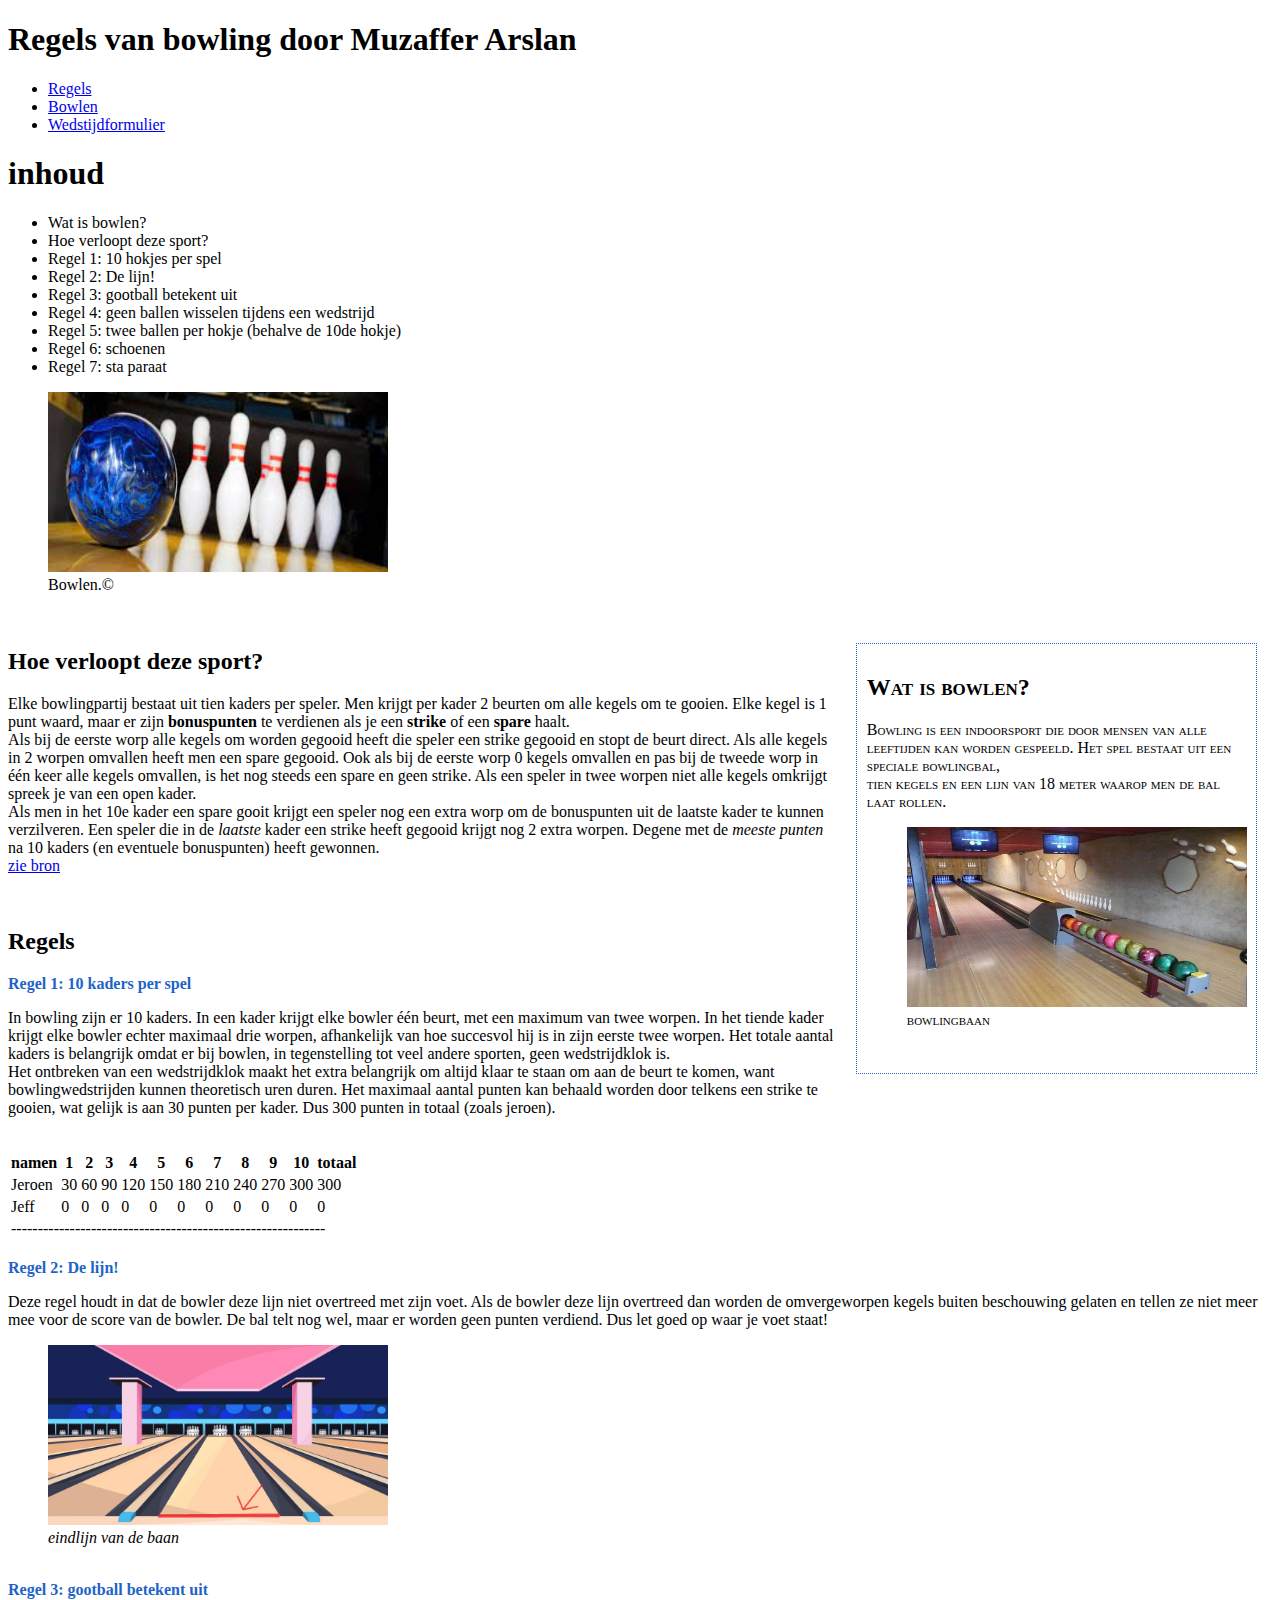
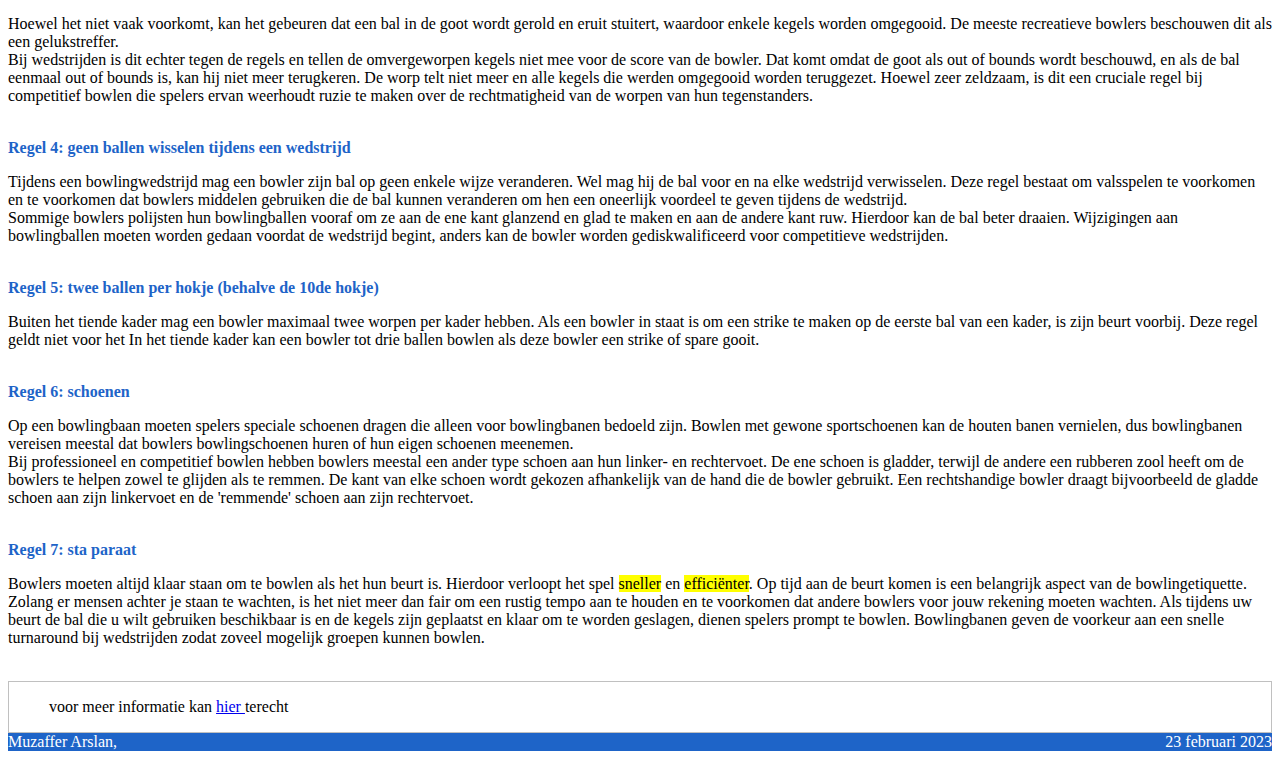
<file: index.html>
<!DOCTYPE html>
<html lang="nl-BE">

<head>
    <title>
        site van Muzaffer Arslan
    </title>
    <meta charset="utf-8">
    <meta name="viewport" content="width=device-width, initial-scale=1">
    <link href="https://cdn.jsdelivr.net/npm/bootstrap@5.3.0-alpha1/dist/css/bootstrap.min.css" rel="stylesheet"
        integrity="sha384-GLhlTQ8iRABdZLl6O3oVMWSktQOp6b7In1Zl3/Jr59b6EGGoI1aFkw7cmDA6j6gD" crossorigin="anonymous">
    <link rel="stylesheet" href="ugent.css" />


</head>

<body>
    <div class="container">
        <div class="row">
            <div class="col-md-12">
                <header>
                    <h1 id="titel">
                        Regels van bowling door Muzaffer Arslan
                    </h1>
                    <nav>
                        <ul>
                            <li>
                                <a href="#regels">Regels</a>
                            </li>
                            <li>
                                <a href="index.html">Bowlen</a>
                            </li>
                            <li>
                                <a href="wedstrijdformulier.html">Wedstijdformulier</a>
                            </li>
                        </ul>
                    </nav>
                </header>


                <h1>
                    inhoud
                </h1>
                <section>
                    <ul>
                        <li>Wat is bowlen?</li>
                        <li>Hoe verloopt deze sport?</li>
                        <li>Regel 1: 10 hokjes per spel</li>
                        <li>Regel 2: De lijn!</li>
                        <li>Regel 3: gootball betekent uit</li>
                        <li>Regel 4: geen ballen wisselen tijdens een wedstrijd</li>
                        <li>Regel 5: twee ballen per hokje (behalve de 10de hokje)</li>
                        <li>Regel 6: schoenen</li>
                        <li>Regel 7: sta paraat</li>
                    </ul>
                </section>

                <figure>
                    <img src="afbeeldingen/bowlen.jfif" class="rounded-3" alt="foto van een bowlingbal">
                    <figcaption> Bowlen.&#169; </figcaption>
                </figure>
                <br>

                <aside id="aside">
                    <h2>Wat is bowlen?
                    </h2>
                    <p>
                        Bowling is een indoorsport die door mensen van alle leeftijden kan
                        worden gespeeld. Het spel bestaat uit een speciale bowlingbal,
                        <br>
                        tien kegels en een lijn van 18 meter waarop men de bal laat rollen.
                    </p>
                    <figure>
                        <img src="afbeeldingen/bowlingbaan.jpg" class="rounded-3" alt="foto van een bowlingbaan">
                        <figcaption>bowlingbaan</figcaption>
                    </figure>
                    <br>
                </aside>


                <section>
                    <h2>
                        Hoe verloopt deze sport?
                    </h2>
                    <p>
                        Elke bowlingpartij bestaat uit tien kaders per speler. Men krijgt per
                        kader 2 beurten om alle kegels om te gooien. Elke kegel is 1 punt waard,
                        maar er zijn <strong>bonuspunten </strong> te verdienen als je een <strong>strike </strong> of
                        een
                        <strong>
                            spare</strong>
                        haalt.
                        <br>
                        Als bij de eerste worp alle kegels om worden gegooid heeft die speler
                        een strike gegooid en stopt de beurt direct. Als alle kegels in 2 worpen
                        omvallen heeft men een spare gegooid. Ook als bij de eerste worp 0 kegels
                        omvallen en pas bij de tweede worp in één keer alle kegels omvallen, is het nog steeds
                        een spare en geen strike.
                        Als een speler in twee worpen niet alle
                        kegels omkrijgt spreek je van een open kader.

                        <br>
                        Als men in het 10e kader een
                        spare gooit krijgt een speler nog een extra worp om de bonuspunten uit de
                        laatste kader te kunnen verzilveren. Een speler die in de <em>laatste </em> kader een
                        strike heeft gegooid krijgt nog 2 extra worpen. Degene met de <em> meeste
                            punten </em> na 10 kaders (en eventuele bonuspunten) heeft gewonnen.
                        <br>
                        <a href="https://www.sport-informatie.nl/algemeen/hoe-werkt-bowlen-en-wat-zijn-de-spelregels/ ">zie
                            bron</a>

                    </p>
                    <br>
                </section>

                <section>
                    <a name="regels">
                        <h2> Regels</h2>
                    </a>

                    <b class="regels">
                        Regel 1: 10 kaders per spel
                    </b>

                    <p>
                        In bowling zijn er 10 kaders. In een kader krijgt elke bowler één beurt, met een maximum van
                        twee
                        worpen. In het tiende kader krijgt elke bowler echter maximaal drie worpen, afhankelijk van hoe
                        succesvol
                        hij is
                        in zijn eerste twee worpen. Het totale aantal kaders is belangrijk omdat er bij bowlen, in
                        tegenstelling
                        tot
                        veel
                        andere sporten, geen wedstrijdklok is.

                        <br>
                        Het ontbreken van een wedstrijdklok maakt het extra belangrijk om
                        altijd
                        klaar te staan om aan de beurt te komen, want bowlingwedstrijden kunnen theoretisch uren duren.
                        Het
                        maximaal
                        aantal punten kan behaald worden door telkens een strike te gooien, wat gelijk is aan 30 punten
                        per
                        kader.
                        Dus
                        300
                        punten in totaal (zoals jeroen).
                    </p>
                    <br>

                    <table>
                        <tr>
                            <th>namen</th>
                            <th>1</th>
                            <th>2</th>
                            <th>3</th>
                            <th>4</th>
                            <th>5</th>
                            <th>6</th>
                            <th>7</th>
                            <th>8</th>
                            <th>9</th>
                            <th>10</th>
                            <th>totaal</th>
                        </tr>
                        <tr>
                            <td>Jeroen</td>
                            <td>30</td>
                            <td>60</td>
                            <td>90</td>
                            <td>120</td>
                            <td>150</td>
                            <td>180</td>
                            <td>210</td>
                            <td>240</td>
                            <td>270</td>
                            <td>300</td>
                            <td>300</td>

                        </tr>
                        <tr>
                            <td>Jeff</td>
                            <td>0</td>
                            <td>0</td>
                            <td>0</td>
                            <td>0</td>
                            <td>0</td>
                            <td>0</td>
                            <td>0</td>
                            <td>0</td>
                            <td>0</td>
                            <td>0</td>
                            <td>0</td>

                        </tr>
                        <!-- Jeroen heeft een perfecte scoren en Jeff heeft hulp nodig-->
                        <tr>
                            <td colspan="12">-----------------------------------------------------------</td>
                        </tr>
                    </table>
                    <br>

                    <b class="regels">
                        Regel 2: De lijn!
                    </b>

                    <p>
                        Deze regel houdt in dat de bowler deze lijn niet overtreed met zijn voet. Als de bowler deze
                        lijn overtreed dan worden de omvergeworpen kegels buiten beschouwing gelaten en tellen ze niet
                        meer mee voor de score van de bowler. De bal telt nog wel, maar er worden geen punten
                        verdiend. Dus let goed op waar je voet staat!
                    </p>
                    <figure>
                        <img src="afbeeldingen/bowlingbaanlijn.jpg" class="rounded-3" alt="aanduiding van lijn">
                        <figcaption>eindlijn van de baan</figcaption>
                    </figure>
                    <br>

                    <b class="regels">
                        Regel 3: gootball betekent uit
                    </b>
                    <p>
                        Hoewel het niet vaak voorkomt, kan het gebeuren dat een bal in de goot wordt gerold en eruit
                        stuitert,
                        waardoor enkele kegels worden omgegooid. De meeste recreatieve bowlers beschouwen dit als een
                        gelukstreffer.

                        <br>
                        Bij wedstrijden is dit echter tegen de regels en tellen de omvergeworpen kegels niet mee voor de
                        score
                        van
                        de bowler. Dat komt omdat de goot als out of bounds wordt beschouwd, en als de bal eenmaal out
                        of
                        bounds
                        is,
                        kan hij niet meer terugkeren. De worp telt niet meer en alle kegels die werden omgegooid worden
                        teruggezet.
                        Hoewel zeer zeldzaam, is dit een cruciale regel bij competitief bowlen die spelers ervan
                        weerhoudt
                        ruzie
                        te
                        maken over de rechtmatigheid van de worpen van hun tegenstanders.
                    </p>
                    <br>

                    <b class="regels">
                        Regel 4: geen ballen wisselen tijdens een wedstrijd
                    </b>
                    <p>
                        Tijdens een bowlingwedstrijd mag een bowler zijn bal op geen enkele wijze veranderen. Wel mag
                        hij de
                        bal
                        voor en na elke wedstrijd verwisselen. Deze regel bestaat om valsspelen te voorkomen en te
                        voorkomen
                        dat
                        bowlers
                        middelen gebruiken die de bal kunnen veranderen om hen een oneerlijk voordeel te geven tijdens
                        de
                        wedstrijd.

                        <br>
                        Sommige
                        bowlers polijsten hun bowlingballen vooraf om ze aan de ene kant glanzend en glad te maken en
                        aan de
                        andere
                        kant ruw. Hierdoor kan de bal beter draaien. Wijzigingen aan bowlingballen moeten worden gedaan
                        voordat
                        de
                        wedstrijd begint, anders kan de bowler worden gediskwalificeerd voor competitieve wedstrijden.
                    </p>
                    <br>

                    <b class="regels">
                        Regel 5: twee ballen per hokje (behalve de 10de hokje)
                    </b>
                    <p>
                        Buiten het tiende kader mag een bowler maximaal twee worpen per kader hebben. Als een bowler in
                        staat is
                        om
                        een strike te maken op de eerste bal van een kader, is zijn beurt voorbij. Deze regel geldt niet
                        voor
                        het
                        In het tiende kader kan een bowler tot drie ballen bowlen als deze bowler een strike of spare
                        gooit.
                    </p>
                    <br>

                    <b class="regels">
                        Regel 6: schoenen
                    </b>
                    <p>
                        Op een bowlingbaan moeten spelers speciale schoenen dragen die alleen voor bowlingbanen bedoeld
                        zijn.
                        Bowlen
                        met
                        gewone sportschoenen kan de houten banen vernielen, dus bowlingbanen vereisen meestal dat
                        bowlers
                        bowlingschoenen huren of hun eigen schoenen meenemen.

                        <br>
                        Bij professioneel en competitief bowlen hebben
                        bowlers
                        meestal een ander type schoen aan hun linker- en rechtervoet. De ene schoen is gladder, terwijl
                        de
                        andere
                        een
                        rubberen zool heeft om de bowlers te helpen zowel te glijden als te remmen. De kant van elke
                        schoen
                        wordt
                        gekozen afhankelijk van de hand die de bowler gebruikt. Een rechtshandige bowler draagt
                        bijvoorbeeld
                        de
                        gladde
                        schoen aan zijn linkervoet en de 'remmende' schoen aan zijn rechtervoet.
                    </p>
                    <br>

                    <b class="regels">
                        Regel 7: sta paraat
                    </b>
                    <p>
                        Bowlers moeten altijd klaar staan om te bowlen als het hun beurt is. Hierdoor verloopt het spel
                        <mark>sneller</mark>
                        en
                        <mark>efficiënter</mark>. Op tijd aan de beurt komen is een belangrijk aspect van de
                        bowlingetiquette.

                        <br>
                        Zolang er
                        mensen
                        achter je staan te wachten, is het niet meer dan fair om een rustig tempo aan te houden en te
                        voorkomen
                        dat
                        andere bowlers voor jouw rekening moeten wachten. Als tijdens uw beurt de bal die u wilt
                        gebruiken
                        beschikbaar is en de kegels zijn geplaatst en klaar om te worden geslagen, dienen spelers prompt
                        te
                        bowlen.
                        Bowlingbanen
                        geven de voorkeur aan een snelle turnaround bij wedstrijden zodat zoveel mogelijk groepen kunnen
                        bowlen.
                    </p>
                    <br>

                    <footer>
                        <p>
                            voor meer informatie kan <a
                                href="https://www.rookieroad.com/bowling/the-top-10-rules/ ">hier
                            </a>
                            terecht
                        </p>
                    </footer>
                </section>
                <footer id="footer_1">
                    Muzaffer Arslan,
                    <time id="time" datetime="2023-02-23"> 23 februari 2023</time>
                </footer>
            </div>
        </div>
    </div>
</body>



</html>
</file>
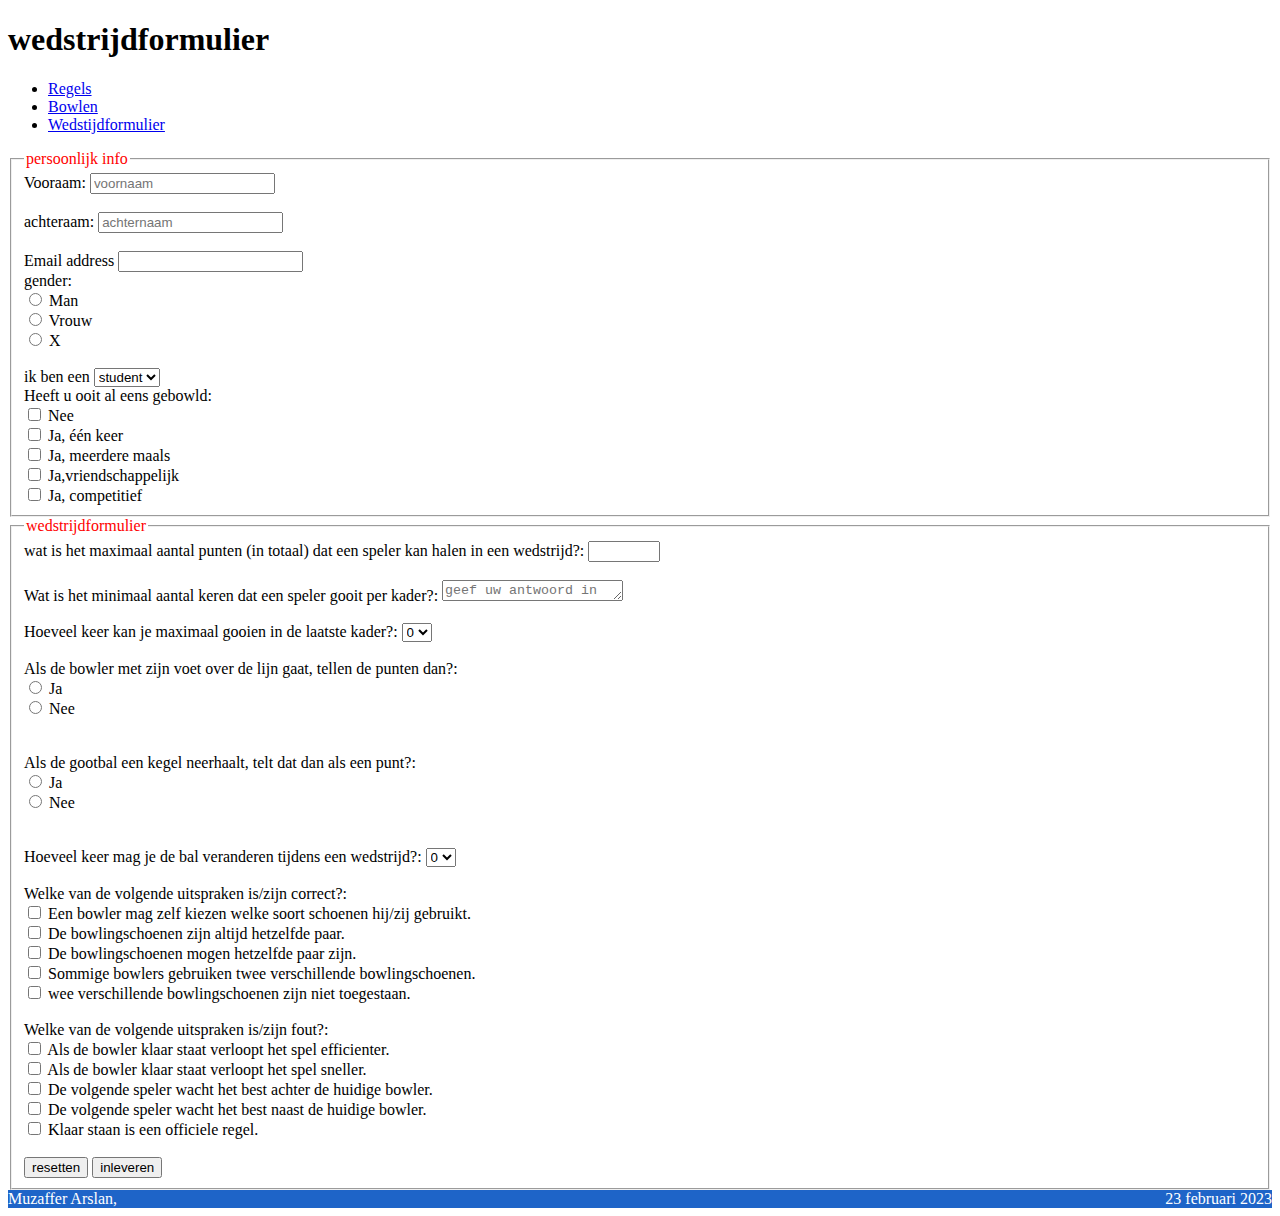
<file: wedstrijdformulier.html>
<!DOCTYPE html>
<html lang="nl-BE">

<head>
    <title id="titel">
        wedstrijdformulier
    </title>
    <meta charset="utf-8">
    <meta name="viewport" content="width=device-width, initial-scale=1">
    <link href="https://cdn.jsdelivr.net/npm/bootstrap@5.3.0-alpha1/dist/css/bootstrap.min.css" rel="stylesheet"
        integrity="sha384-GLhlTQ8iRABdZLl6O3oVMWSktQOp6b7In1Zl3/Jr59b6EGGoI1aFkw7cmDA6j6gD" crossorigin="anonymous">
    <link rel="stylesheet" href="ugent.css" />
</head>

<body>
    <div class="container">
        <div class="row">
            <div class="col-md-12">
                <header>
                    <h1>
                        wedstrijdformulier
                    </h1>
                    <nav>
                        <ul>
                            <li>
                                <a href="#regels">Regels</a>
                            </li>
                            <li>
                                <a href="index.html">Bowlen</a>
                            </li>
                            <li>
                                <a href="wedstrijdformulier.html">Wedstijdformulier</a>
                            </li>
                        </ul>
                    </nav>
                </header>
                <main>

                    <form action="https://formspree.io/f/xdovzdza" method="POST">
                        <fieldset>
                            <legend>persoonlijk info</legend>
                            <div class="col"> Vooraam:
                                <input name="Voornaam" type="text" class="form-control" placeholder="voornaam" required>
                            </div>
                            <br>

                            <div class="col"> achteraam:
                                <input name="Achternaam" type="text" class="form-control" placeholder="achternaam"
                                    required>
                            </div>
                            <br>

                            <div class="mb-3">
                                <label class="form-label">Email address</label>
                                <input type="email" class="form-control" name="Email">
                            </div>

                            gender:
                            <div class="form-check form-check-inline">
                                <input class="form-check-input" type="radio" name="gender" value="Man">
                                <label class="form-check-label">Man</label>
                            </div>
                            <div class="form-check form-check-inline">
                                <input class="form-check-input" type="radio" name="gender" value="Vrouw">
                                <label class="form-check-label">Vrouw</label>
                            </div>
                            <div class="form-check form-check-inline">
                                <input class="form-check-input" type="radio" name="gender" value="X">
                                <label class="form-check-label">X</label>
                            </div>
                            <br>

                            ik ben een
                            <select name="occupatie">
                                <option value="student"> student</option>
                                <option value="docent">docent</option>
                            </select>
                            <br>

                            Heeft u ooit al eens gebowld:
                            <div class="form-check">
                                <input class="form-check-input" type="checkbox" value="Nee" name="ervaring">
                                <label class="form-check-label">
                                    Nee
                                </label>
                            </div>
                            <div class="form-check">
                                <input class="form-check-input" type="checkbox" value="Ja, één keer" name="ervaring">
                                <label class="form-check-label">
                                    Ja, één keer
                                </label>
                            </div>
                            <div class="form-check">
                                <input class="form-check-input" type="checkbox" value="Ja, meerdere maals"
                                    name="ervaring">
                                <label class="form-check-label">
                                    Ja, meerdere maals
                                </label>
                            </div>
                            <div class="form-check">
                                <input class="form-check-input" type="checkbox" value="Ja,vriendschappelijk"
                                    name="ervaring">
                                <label class="form-check-label">
                                    Ja,vriendschappelijk
                                </label>
                            </div>
                            <div class="form-check">
                                <input class="form-check-input" type="checkbox" value="Ja, competitief" name="ervaring">
                                <label class="form-check-label">
                                    Ja, competitief
                                </label>
                            </div>
                        </fieldset>


                        <fieldset>
                            <legend> wedstrijdformulier</legend>
                            <label for="Vraag1"> wat is het maximaal aantal punten (in totaal) dat een speler kan
                                halen
                                in
                                een
                                wedstrijd?:
                                <input type="number" min="0" max="1000" id="Vraag1" name="Vraag1">
                            </label>
                            <br>
                            <br>

                            <div class="mb-3">
                                <label class="form-label">Wat is het minimaal aantal keren dat een
                                    speler
                                    gooit per kader?:</label>
                                <textarea class="form-control" rows="1" placeholder="geef uw antwoord in getallen"
                                    name="Vraag2"></textarea>
                            </div>
                            <br>


                            Hoeveel keer kan je maximaal gooien in de laatste kader?:
                            <select name="vraag3">
                                <option value="0" selected>0</option>
                                <option value="1">1</option>
                                <option value="2">2</option>
                                <option value="3">3</option>
                                <option value="4">4</option>
                            </select>
                            <br>
                            <br>


                            Als de bowler met zijn voet over de lijn gaat, tellen de punten dan?:
                            <div class="form-check form-check-inline">
                                <input class="form-check-input" type="radio" name="Vraag4" value="Ja">
                                <label class="form-check-label">Ja</label>
                            </div>
                            <div class="form-check form-check-inline">
                                <input class="form-check-input" type="radio" name="Vraag4" value="Nee">
                                <label class="form-check-label">Nee</label>
                            </div>
                            <br>
                            <br>

                            Als de gootbal een kegel neerhaalt, telt dat dan als een punt?:
                            <div class="form-check form-check-inline">
                                <input class="form-check-input" type="radio" name="Vraag5" value="Ja">
                                <label class="form-check-label">Ja</label>
                            </div>
                            <div class="form-check form-check-inline">
                                <input class="form-check-input" type="radio" name="Vraag5" value="Nee">
                                <label class="form-check-label">Nee</label>
                            </div>
                            <br>
                            <br>


                            Hoeveel keer mag je de bal veranderen tijdens een wedstrijd?:
                            <select name="vraag6">
                                <option value="0" selected>0</option>
                                <option value="1">1</option>
                                <option value="2">2</option>
                                <option value="3">3</option>
                                <option value="4">4</option>
                                <option value="5">5</option>
                            </select>
                            <br>
                            <br>


                            Welke van de volgende uitspraken is/zijn correct?:
                            <div class="form-check">
                                <input class="form-check-input" type="checkbox" value="A" name="vraag7">
                                <label class="form-check-label">
                                    Een bowler mag zelf kiezen welke soort schoenen hij/zij gebruikt.
                                </label>
                            </div>
                            <div class="form-check">
                                <input class="form-check-input" type="checkbox" value="B" name="vraag7">
                                <label class="form-check-label">
                                    De bowlingschoenen zijn altijd hetzelfde paar.
                                </label>
                            </div>
                            <div class="form-check">
                                <input class="form-check-input" type="checkbox" value="C" name="vraag7">
                                <label class="form-check-label">
                                    De bowlingschoenen mogen hetzelfde paar zijn.
                                </label>
                            </div>
                            <div class="form-check">
                                <input class="form-check-input" type="checkbox" value="D" name="vraag7">
                                <label class="form-check-label">
                                    Sommige bowlers gebruiken twee verschillende bowlingschoenen.
                                </label>
                            </div>
                            <div class="form-check">
                                <input class="form-check-input" type="checkbox" value="E" name="vraag7">
                                <label class="form-check-label">
                                    wee verschillende bowlingschoenen zijn niet toegestaan.
                                </label>
                            </div>
                            <br>

                            Welke van de volgende uitspraken is/zijn fout?:
                            <div class="form-check">
                                <input class="form-check-input" type="checkbox" value="A" name="vraag8">
                                <label class="form-check-label">
                                    Als de bowler klaar staat verloopt het spel efficienter.
                                </label>
                            </div>
                            <div class="form-check">
                                <input class="form-check-input" type="checkbox" value="B" name="vraag8">
                                <label class="form-check-label">
                                    Als de bowler klaar staat verloopt het spel sneller.
                                </label>
                            </div>
                            <div class="form-check">
                                <input class="form-check-input" type="checkbox" value="C" name="vraag8">
                                <label class="form-check-label">
                                    De volgende speler wacht het best achter de huidige bowler.
                                </label>
                            </div>
                            <div class="form-check">
                                <input class="form-check-input" type="checkbox" value="D" name="vraag8">
                                <label class="form-check-label">
                                    De volgende speler wacht het best naast de huidige bowler.
                                </label>
                            </div>
                            <div class="form-check">
                                <input class="form-check-input" type="checkbox" value="E" name="vraag8">
                                <label class="form-check-label">
                                    Klaar staan is een officiele regel.
                                </label>
                            </div>
                            <br>

                            <div class="d-grid gap-2 d-md-block">
                                <button class="btn btn-primary" type="reset" name="resetten">resetten</button>
                                <button class="btn btn-primary" type="submit" name="inleveren">inleveren</button>
                            </div>
                        </fieldset>
                    </form>
                    <footer id="footer_1">
                        Muzaffer Arslan,
                        <time id="time" datetime="2023-02-23"> 23 februari 2023</time>
                    </footer>
                </main>
            </div>
        </div>
    </div>
</body>



</html>
</file>
<file: ugent.css>
#footer_1 {
    background: #1E64C8;
    color: white;
}


#time {
    float: right
}

section footer {
    text-indent: 40px;
    border-width: thin;
    border-color: silver;
    border-style: solid;

}

section figure {
    font-style: italic;
}


aside {
    padding: 10px;
    border-style: dotted;
    border-width: thin;
    border-color: #1E64C8;
    float: right;
    margin: 15px;
    width: 30%;
    font-variant: small-caps;
}

figure img {
    width: 340px;
    height: 180px;
}

.regels {
    color: #1E64C8;
}

#titel:hover {
    background: #FFD200
}

legend {
    color: red;
}
</file>
